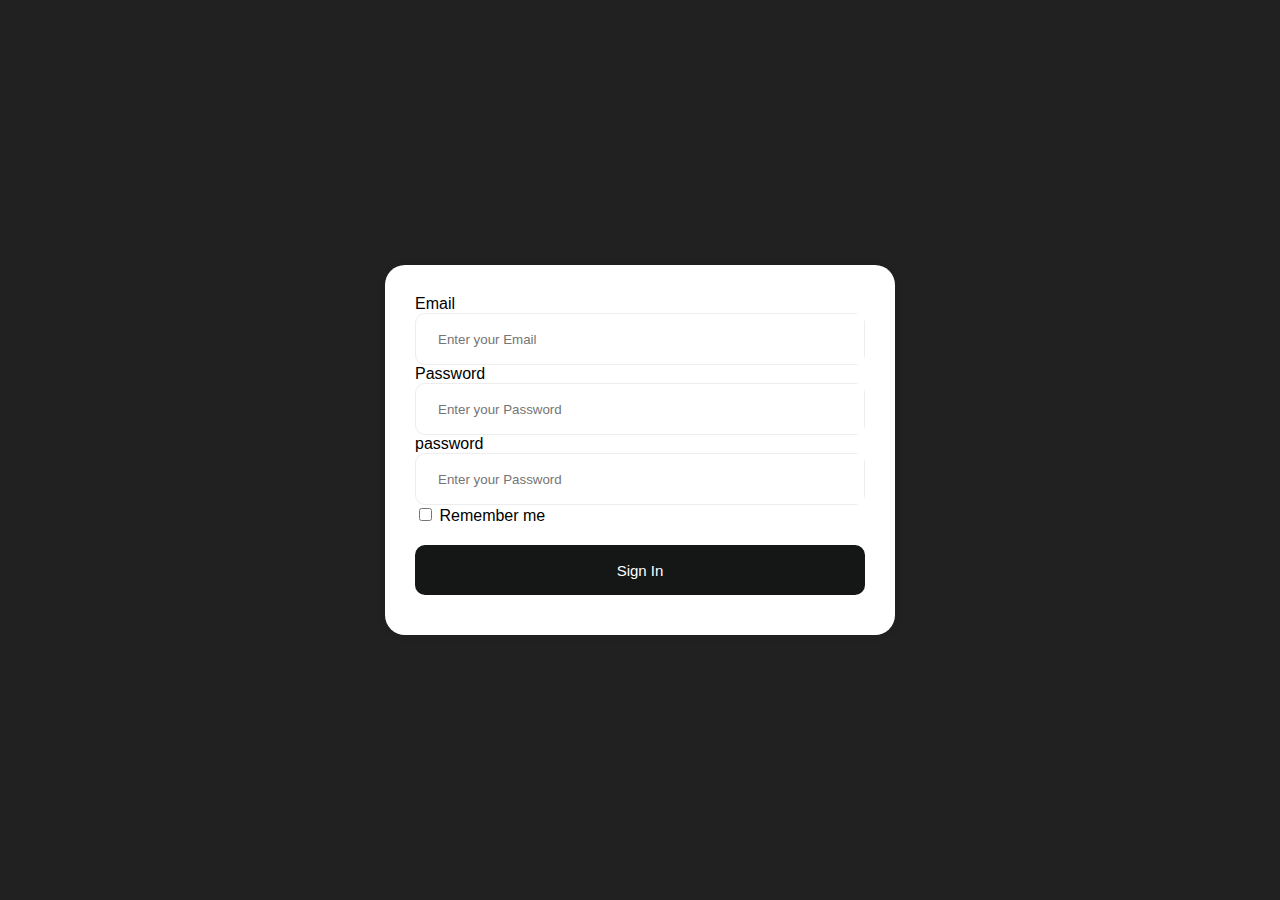
<file: indexxx.html>
<!DOCTYPE html>
<html lang="en">
<head>
    <meta charset="UTF-8">
    <meta name="viewport" content="width=device-width, initial-scale=1.0">
    <link rel="stylesheet" href="stylesss.css">
    <title>xxx</title>
</head>
<body>
    <form class="form">
        <div class="flex-column">
          <label>Email</label>
        </div>
        <div class="form-input">
          <i class="fa-solid fa-at"></i>
          <input type="text" class="input" placeholder="Enter your Email">
        </div>
      
        <div class="flex-column">
          <label>Password</label>
        </div>
        <div class="form-input">
          <i class="fa-solid fa-lock"></i>
          <input type="password" class="input" placeholder="Enter your Password">
          <i class="fa-solid fa-eye"></i>
        </div>
        <div class="flex-column">
            <label>password</label>
          </div>
          <div class="form-input">
            <i class="fa-solid fa-lock"></i>
            <input type="password" class="input" placeholder="Enter your Password">
            <i class="fa-solid fa-eye"></i>
          </div>
        <div class="flex-row">
          <div>
            <input type="checkbox">
            <label>Remember me</label>
          </div>
        </div>
        <a href="index.html" class="button-submit">Sign In</a>
    </div>


</body>
</html>
</file>
<file: stylesss.css>
body {
    height: 100vh;
    margin: 0;
    display: flex;
    justify-content: center;
    align-items: center;
    background: #212121;
}

.form {
    width: 90%;
    max-width: 450px;
    background-color: #ffffff;
    color: black;
    padding: 30px;
    border-radius: 20px;
    font-family: sans-serif;
    box-shadow: 0 0 10px rgba(0, 0, 0, 0.1); /* Optional: Adds a subtle shadow */
}

.form-input {
    height: 50px;
    border: 1.5px solid #ecedec;
    border-radius: 10px;
    display: flex;
    align-items: center;
    padding-left: 10px;
    transition: border-color 0.2s ease-in-out;
}

.input {
    margin-left: 10px;
    border: none;
    width: 100%;
    height: 100%;
    box-sizing: border-box;
}

.input:focus {
    outline: none;
}

.form-input:focus-within {
    border-color: #2d79f3;
}

.flex-row {
    display: flex;
    flex-direction: row;
    align-items: center;
    gap: 10px;
    justify-content: space-between;
}

.button-submit {
    background-color: #151717;
    color: white;
    width: 100%;
    height: 50px;
    border: none;
    margin: 20px 0 10px 0;
    font-size: 15px;
    font-weight: 500;
    border-radius: 10px;
    cursor: pointer;
    display: flex;
    justify-content: center;
    align-items: center;
    text-decoration: none;
}

.button-submit:hover {
    background-color: #252727;
}

@media (max-width: 600px) {
    .form {
        padding: 20px;
    }
}
</file>
